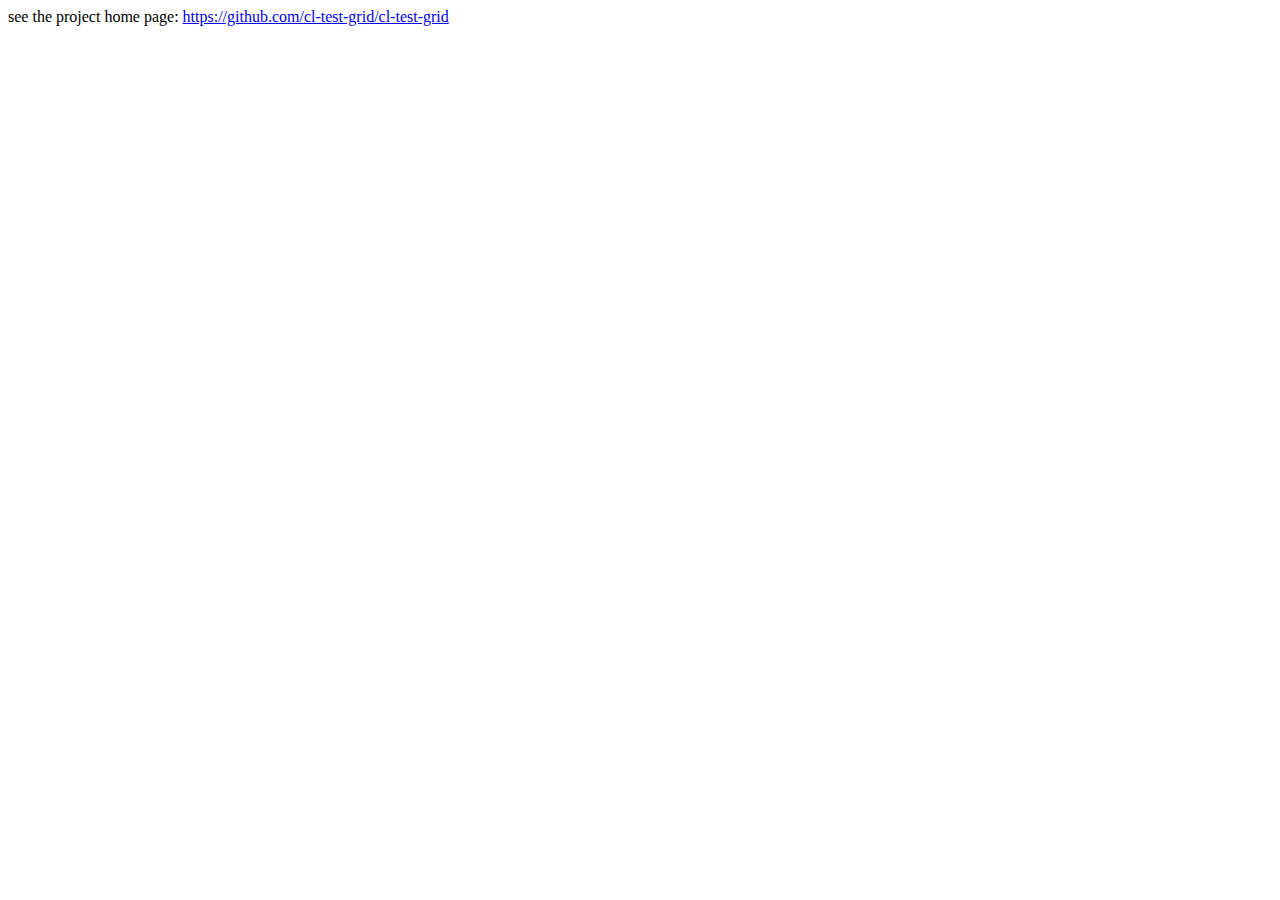
<file: gae-blobstore/server/war/index.html>
<!DOCTYPE html>
<html>
<head>
    <title>CL Test Grid GAE Server</title>
</head>
<body>
    see the project home page: <a href="https://github.com/cl-test-grid/cl-test-grid">https://github.com/cl-test-grid/cl-test-grid</a>
</body>
</html>
</file>
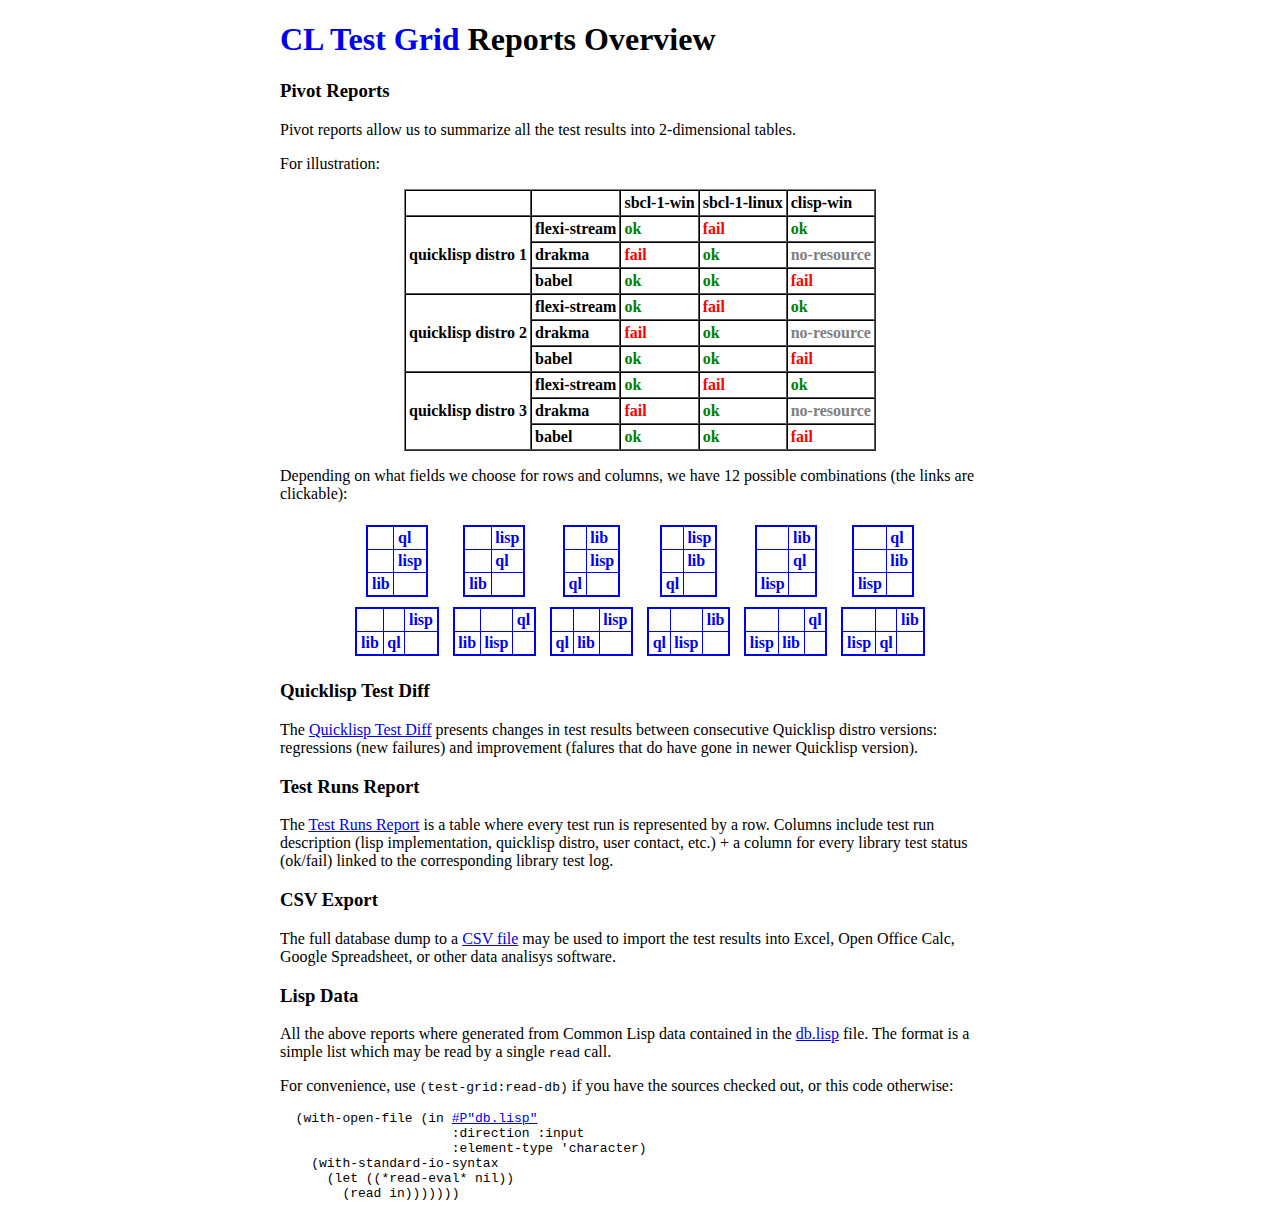
<file: reports-generated/reports-overview.html>
<!DOCTYPE html>
<html>
<head><title>Reports Overview - CL Test Grid</title>

    <style type="text/css">
      
        body {
          width: 45em;
          margin-left: auto;
          margin-right: auto;
        }

        h1 a {
          text-decoration: none;
        }
        
        .test-table {
          border-spacing: 0px;
        }

        .test-table td {
          font-weight: bold;
          border-color: black;
        }

        .test-table .ok {
          color: green;
        }

        .test-table .fail {
          color: red;
        }

        .test-table .no-resource {
          color: gray;
        }

        .test-table td {
          padding: 3px;
        }

        table.links-to-pivots td {
          padding: 4px 6px;
          text-align: center;
        }

        .links-to-pivots table {
          display: inline-table;
          border-width: 2px 1px 1px 2px; /* right and bottom are 
                                            1px because TH also has 1px 
                                            at these sides and together
                                            they form 2px
                                         */

          border-style: solid;
          border-color: #0000EE;
          border-spacing: 0;
          color: #0000EE;
        }

        .links-to-pivots table td, .links-to-pivots table th{
          border: solid #0000EE;
          border-width: 0 1px 1px 0;
          padding: 2px 0.5ex;
          text-align: left;
          font-weight: bold;
        }

        .links-to-pivots a {
          text-decoration: none;
        }

    </style>

    <script type="text/javascript" id="js"> 

      /**
       * IE, unlike other browsers, doesn't support
       * tables (even with style "display: inline-table",
       * even in HTML5) inside the <A> tag. We fix this 
       * by providing javascript onclick handler for the 
       * tables; the handler delegates the click to the 
       * first found parent <A> element.
       */
      function ieTableAnchorFix(table) {
        if (navigator.userAgent.indexOf('MSIE') >= 0) {
          var parent = table.parentNode;
          while (parent && String(parent.nodeName).toUpperCase() != 'A') {
            parent = parent.parentNode;
          }
          if (parent) {
            parent.click();
          }
          return false;
        } else {
          return true;
        }
      }
    </script>

</head>
<body>
<h1><a href="http://github.com/cl-test-grid/cl-test-grid">CL Test Grid</a> Reports Overview</h1>

<h3> Pivot Reports </h3>

<p>Pivot reports allow us to summarize all the test results
into 2-dimensional tables.</p>

<p>For illustration:</p>

<table border="1" align="center" class="test-table">
  <tr>
    <td>&nbsp;</td><td>&nbsp;</td><td>sbcl-1-win</td><td>sbcl-1-linux</td><td>clisp-win</td>
  </tr>
  <tr>
    <td rowspan="3">quicklisp distro 1</td><td>flexi-stream</td><td class="ok">ok</td><td class="fail">fail</td><td class="ok">ok</td>
  </tr>
  <tr>
    <td>drakma</td><td class="fail">fail</td><td class="ok">ok</td><td class="no-resource">no-resource</td>
  </tr>
  <tr>
    <td>babel</td><td class="ok">ok</td><td class="ok">ok</td><td class="fail">fail</td>
  </tr>
  <tr>
    <td rowspan="3">quicklisp distro 2</td><td>flexi-stream</td><td class="ok">ok</td><td class="fail">fail</td><td class="ok">ok</td>
  </tr>
  <tr>
    <td>drakma</td><td class="fail">fail</td><td class="ok">ok</td><td class="no-resource">no-resource</td>
  </tr>
  <tr>
    <td>babel</td><td class="ok">ok</td><td class="ok">ok</td><td class="fail">fail</td>
  </tr>
  <tr>
    <td rowspan="3">quicklisp distro 3</td><td>flexi-stream</td><td class="ok">ok</td><td class="fail">fail</td><td class="ok">ok</td>
  </tr>
  <tr>
    <td>drakma</td><td class="fail">fail</td><td class="ok">ok</td><td class="no-resource">no-resource</td>
  </tr>
  <tr>
    <td>babel</td><td class="ok">ok</td><td class="ok">ok</td><td class="fail">fail</td>
  </tr>  
</table>

<p>Depending on what fields we choose for rows and columns, 
we have 12 possible combinations (the links are clickable):</p>

<table class="links-to-pivots" align="center">
  <tr>
    <td>
      <a href="pivot_lib_ql-lisp.html">
        <table onclick="return ieTableAnchorFix(this)">
          <tr><td>&nbsp;</td><td>ql</td></tr>
          <tr><td>&nbsp;</td><td>lisp</td></tr>
          <tr><td>lib</td><td>&nbsp;</td></tr>
        </table>
      </a>
    </td>
    <td>
      <a href="pivot_lib_lisp-ql.html">
        <table onclick="return ieTableAnchorFix(this)">
          <tr><td>&nbsp;</td><td>lisp</td></tr>
          <tr><td>&nbsp;</td><td>ql</td></tr>
          <tr><td>lib</td><td>&nbsp;</td></tr>
        </table>
      </a>
    </td>
    <td>
      <a href="pivot_ql_lib-lisp.html">
        <table onclick="return ieTableAnchorFix(this)">
          <tr><td>&nbsp;</td><td>lib</td></tr>
          <tr><td>&nbsp;</td><td>lisp</td></tr>
          <tr><td>ql</td><td>&nbsp;</td></tr>
        </table>
      </a>
    </td>
    <td>
      <a href="pivot_ql_lisp-lib.html" >
        <table onclick="return ieTableAnchorFix(this)">
          <tr><td>&nbsp;</td><td>lisp</td></tr>
          <tr><td>&nbsp;</td><td>lib</td></tr>
          <tr><td>ql</td><td>&nbsp;</td></tr>
        </table>
      </a>
    </td>
    <td>
      <a href="pivot_lisp_lib-ql.html">
        <table onclick="return ieTableAnchorFix(this)">
          <tr><td>&nbsp;</td><td>lib</td></tr>
          <tr><td>&nbsp;</td><td>ql</td></tr>
          <tr><td>lisp</td><td>&nbsp;</td></tr>
        </table>
      </a>
    </td>
    <td>
      <a href="pivot_lisp_ql-lib.html">
        <table onclick="return ieTableAnchorFix(this)">
          <tr><td>&nbsp;</td><td>ql</td></tr>
          <tr><td>&nbsp;</td><td>lib</td></tr>
          <tr><td>lisp</td><td>&nbsp;</td></tr>
        </table>
      </a>
    </td>
  </tr>
  <tr>
    <td>
      <a href="pivot_lib-ql_lisp.html">
        <table onclick="return ieTableAnchorFix(this)">
          <tr><td>&nbsp;</td><td>&nbsp;</td><td>lisp</td></tr>
          <tr><td>lib</td><td>ql</td><td>&nbsp;</td></tr>
        </table>
      </a>
    </td>
    <td>
      <a href="pivot_lib-lisp_ql.html">
        <table onclick="return ieTableAnchorFix(this)">
          <tr><td>&nbsp;</td><td>&nbsp;</td><td>ql</td></tr>
          <tr><td>lib</td><td>lisp</td><td>&nbsp;</td></tr>
        </table>
      </a>
    </td>
    <td>
      <a href="pivot_ql-lib_lisp.html">
        <table onclick="return ieTableAnchorFix(this)">
          <tr><td>&nbsp;</td><td>&nbsp;</td><td>lisp</td></tr>
          <tr><td>ql</td><td>lib</td><td>&nbsp;</td></tr>
        </table>
      </a>
    </td>
    <td>
      <a href="pivot_ql-lisp_lib.html">
        <table onclick="return ieTableAnchorFix(this)">
          <tr><td>&nbsp;</td><td>&nbsp;</td><td>lib</td></tr>
          <tr><td>ql</td><td>lisp</td><td>&nbsp;</td></tr>
        </table>
      </a>
    </td>
    <td>
      <a href="pivot_lisp-lib_ql.html">
        <table onclick="return ieTableAnchorFix(this)">
          <tr><td>&nbsp;</td><td>&nbsp;</td><td>ql</td></tr>
          <tr><td>lisp</td><td>lib</td><td>&nbsp;</td></tr>
        </table>
      </a>
    </td>
    <td>
      <a href="pivot_lisp-ql_lib.html">
        <table onclick="return ieTableAnchorFix(this)">
          <tr><td>&nbsp;</td><td>&nbsp;</td><td>lib</td></tr>
          <tr><td>lisp</td><td>ql</td><td>&nbsp;</td></tr>
        </table>
      </a>
    </td>
  </tr>
</table>

<h3>Quicklisp Test Diff</h3>
<p>The <a href="quicklisps-test-diff.txt">Quicklisp Test Diff</a> 
presents changes in test results between consecutive Quicklisp distro
versions: regressions (new failures) and improvement (falures that
do have gone in newer Quicklisp version).</p>

<h3>Test Runs Report</h3>
<p>The <a href="test-runs-report.html">Test Runs Report</a> is a table where 
every test run is represented by a row. Columns include test run description 
(lisp implementation, quicklisp distro, user contact, etc.) + a column for 
every library test status (ok/fail) linked to the corresponding library test log.</p>

<h3>CSV Export</h3>
<p>The full database dump to a <a href="export.csv">CSV file</a> may be used to 
import the test results into Excel, Open Office Calc, Google Spreadsheet, or
other data analisys software.</p>

<h3>Lisp Data</h3>
<p>All the above reports where generated from Common Lisp data contained in the 
<a href="https://raw.github.com/cl-test-grid/cl-test-grid/master/db.lisp">db.lisp</a>
file. 
The format is a simple list which may be read by a single <tt>read</tt> call.</p>
<p>For convenience, use <tt>(test-grid:read-db)</tt> if you have the sources 
checked out, or this code otherwise:
  <pre>
  (with-open-file (in <a href="https://raw.github.com/cl-test-grid/cl-test-grid/master/db.lisp">#P"db.lisp"</a>
                      :direction :input 
                      :element-type 'character)
    (with-standard-io-syntax
      (let ((*read-eval* nil))
        (read in)))))))
  </pre>

</body>
</html>
</file>
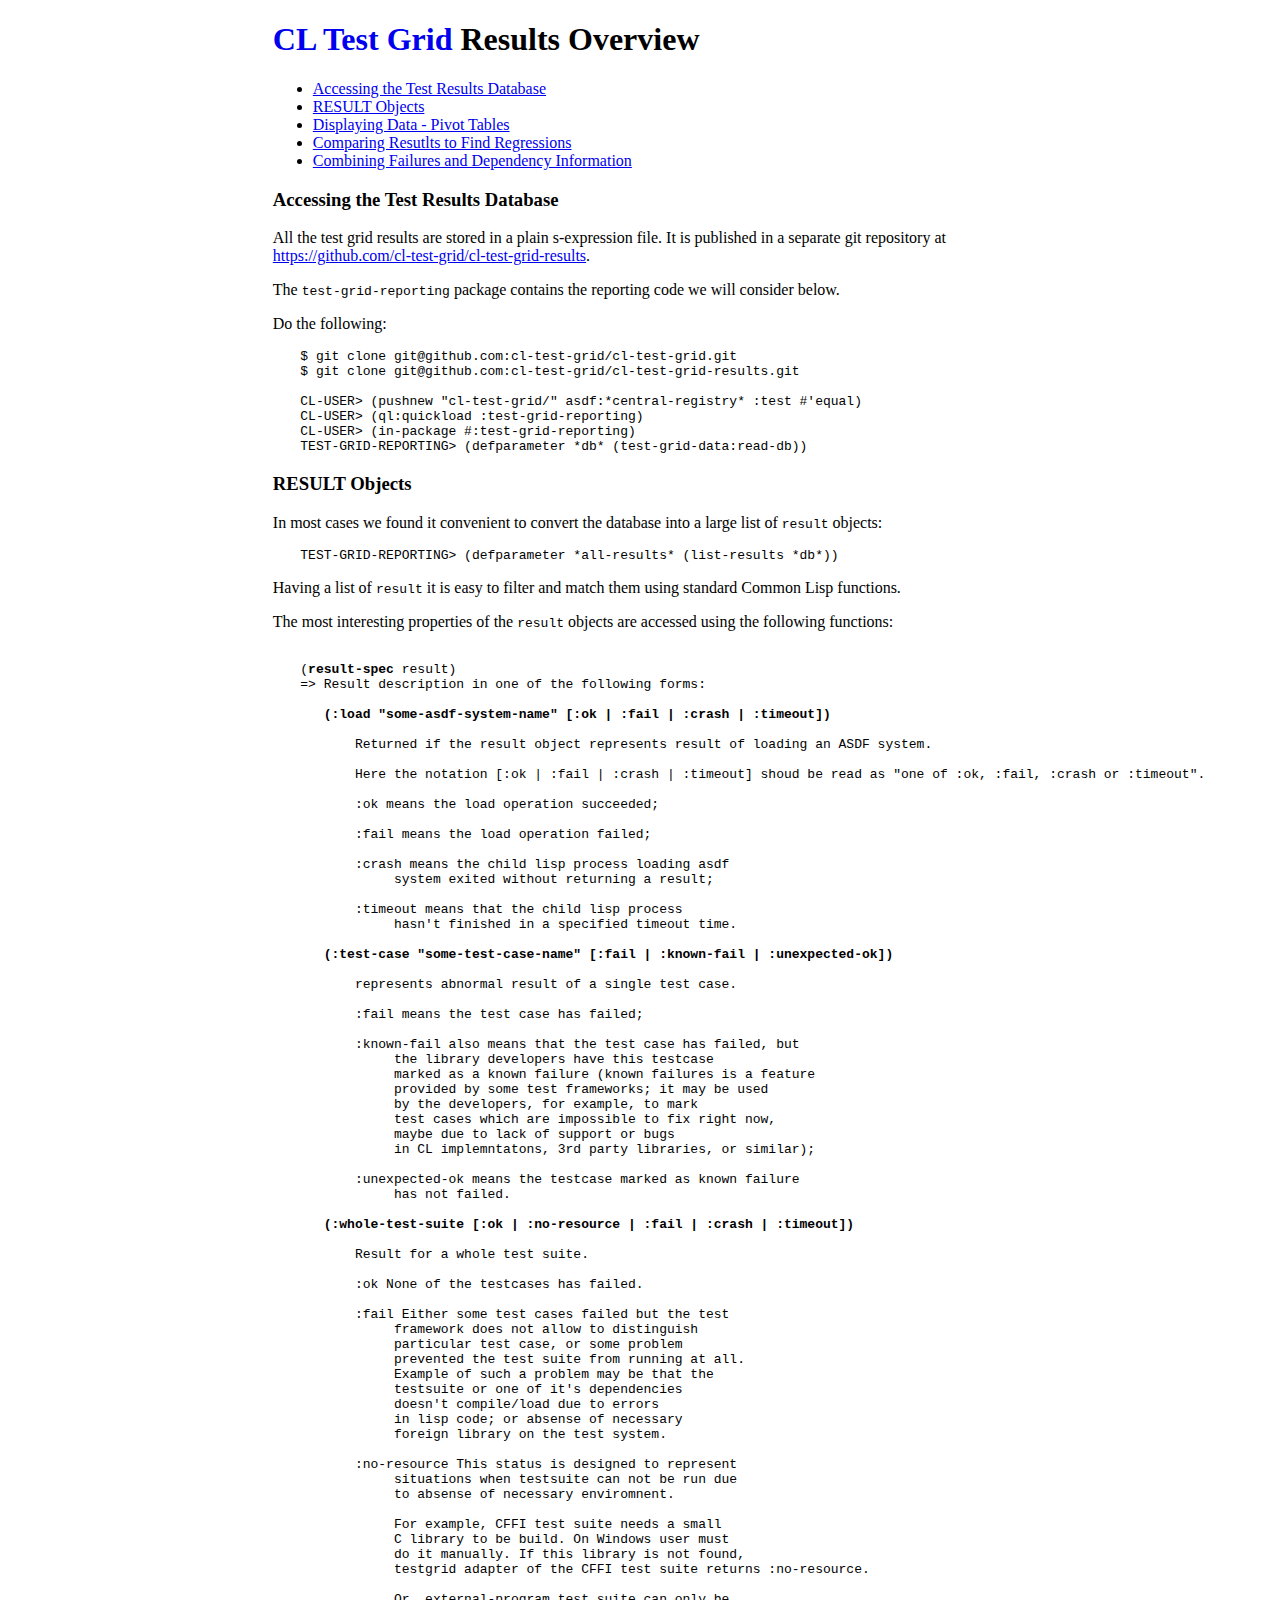
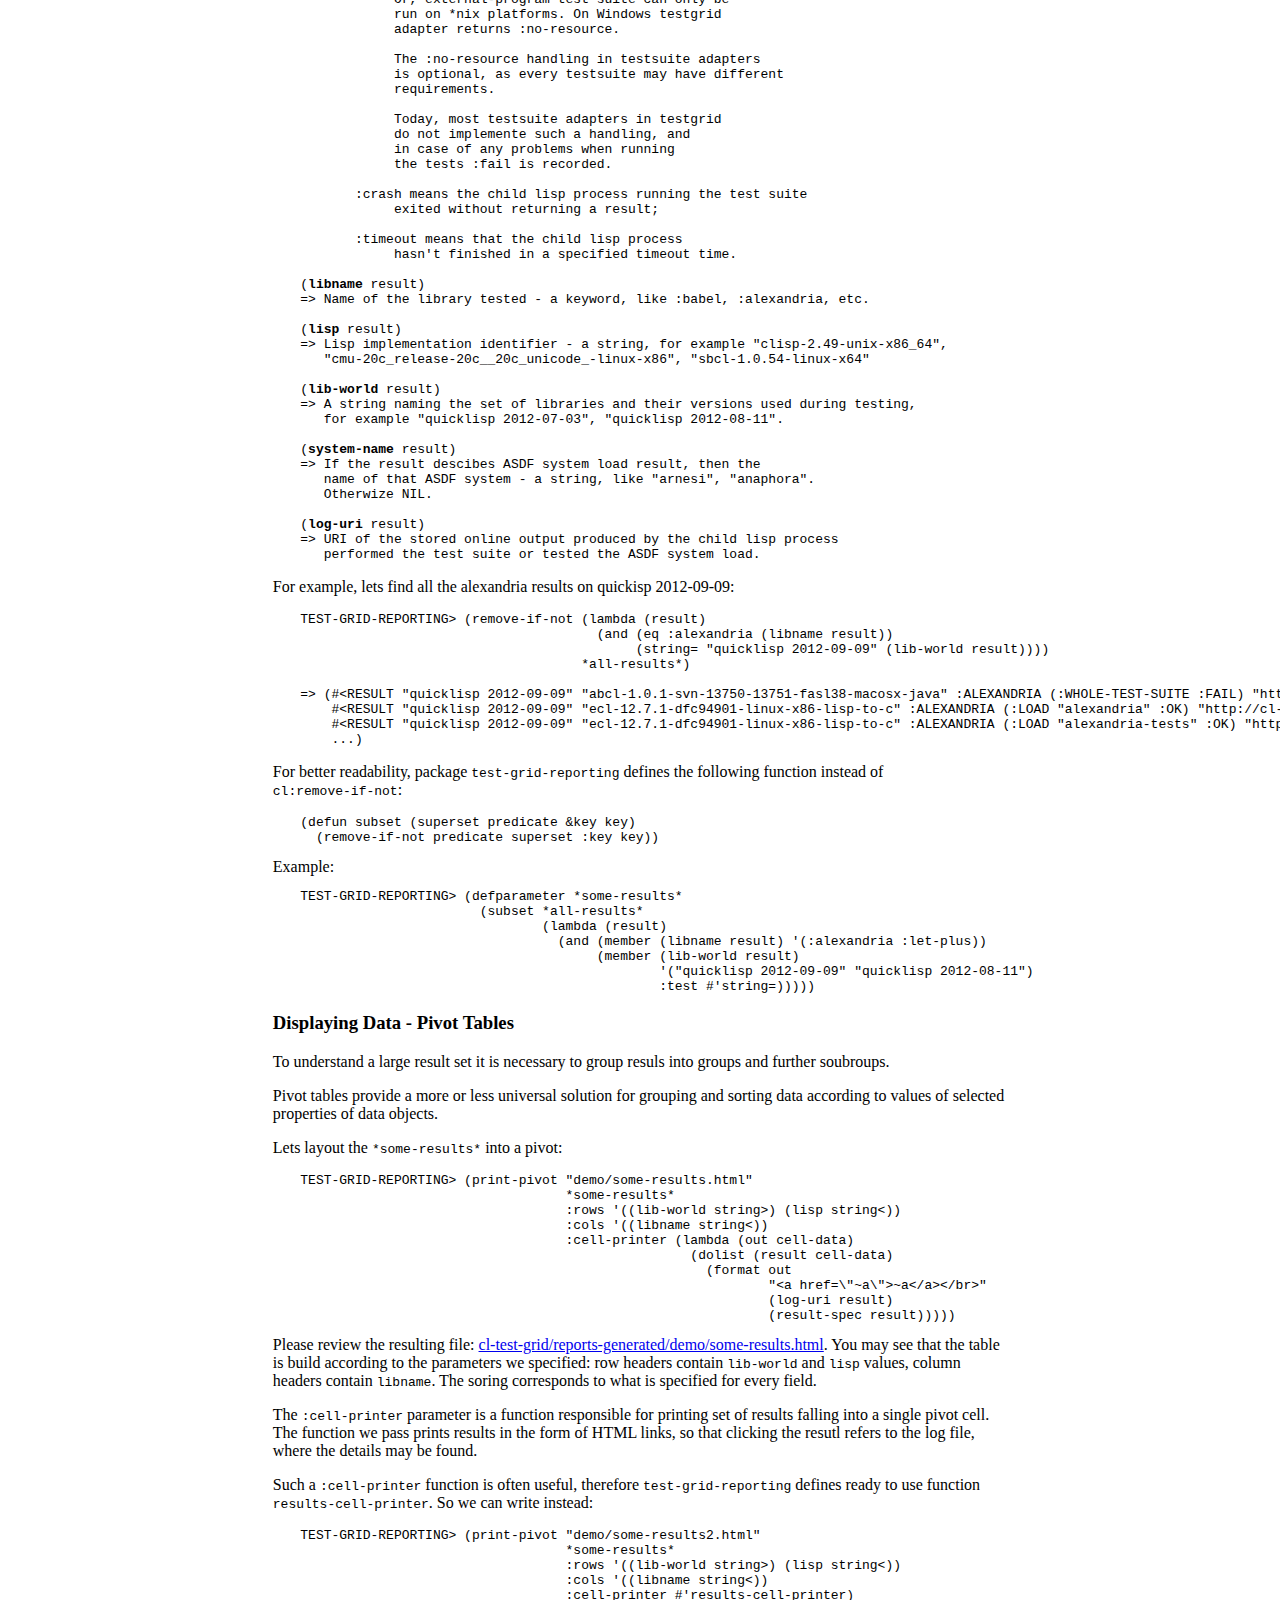
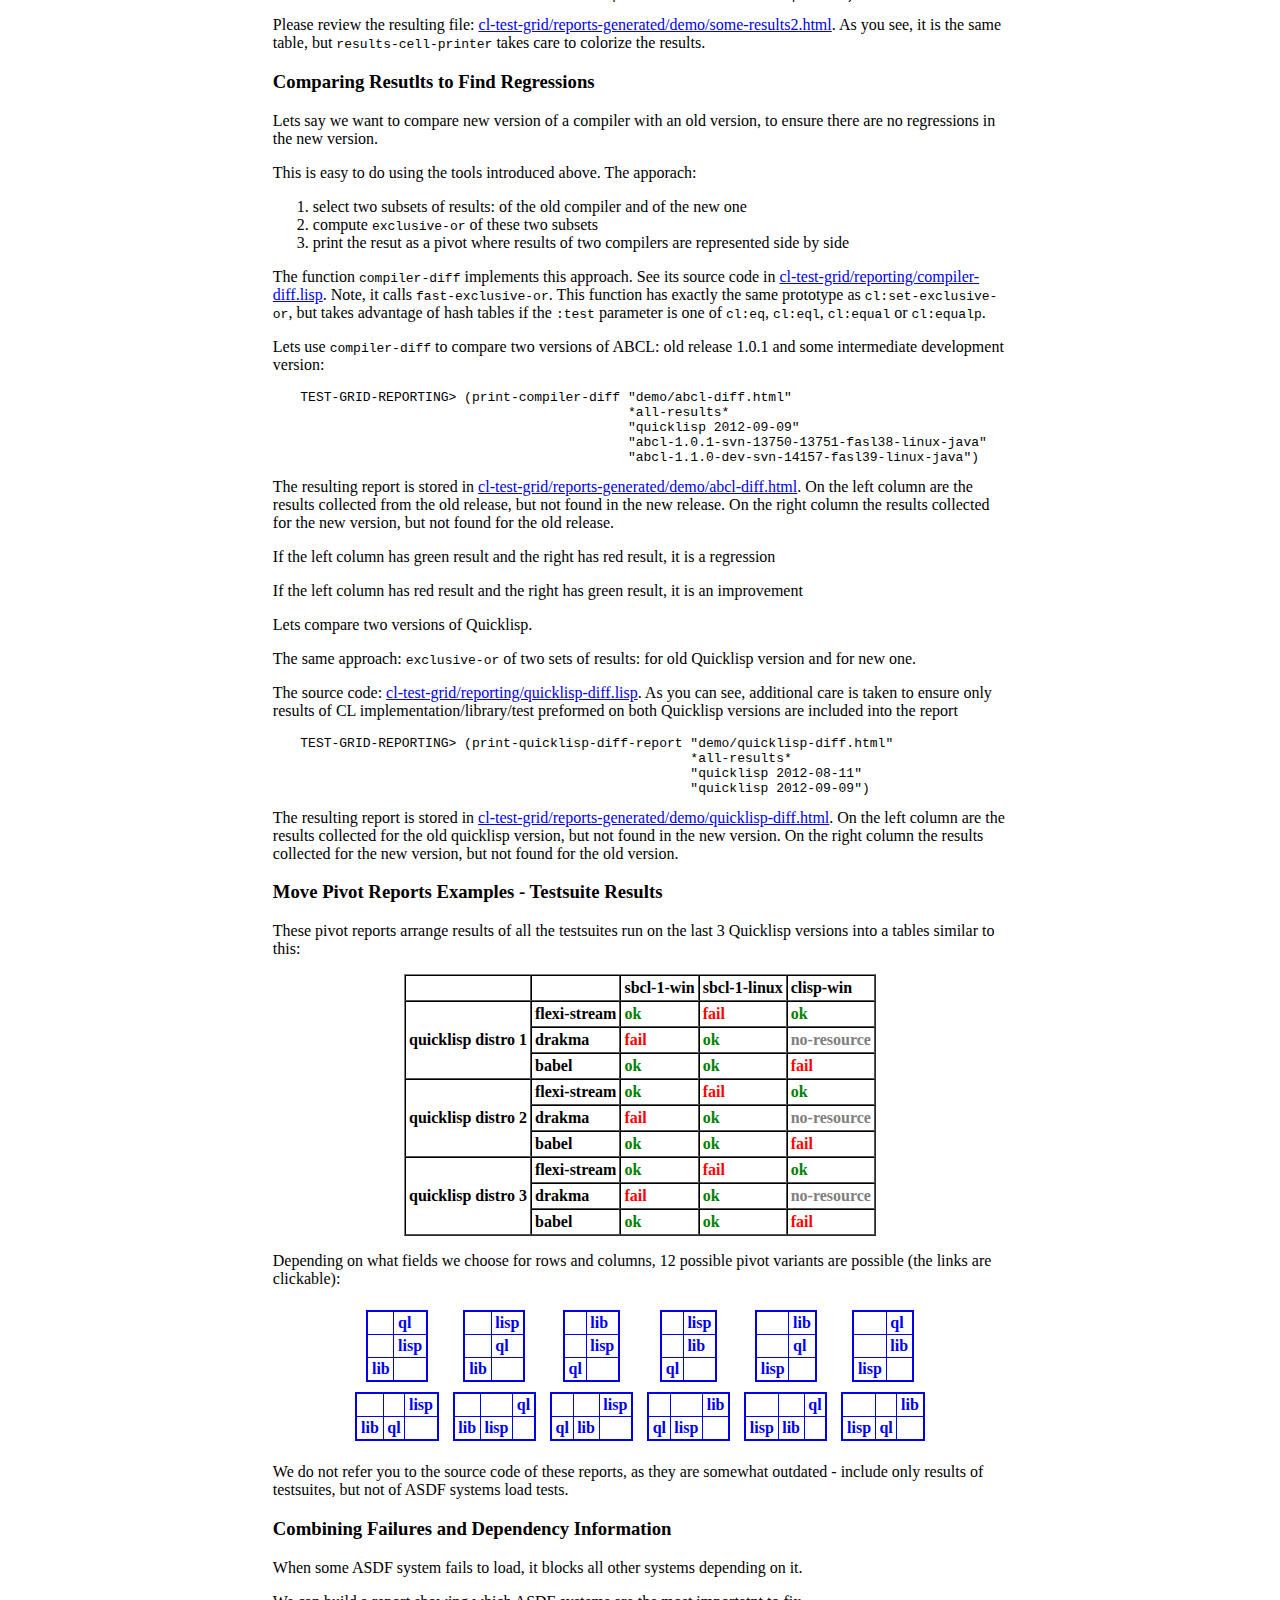
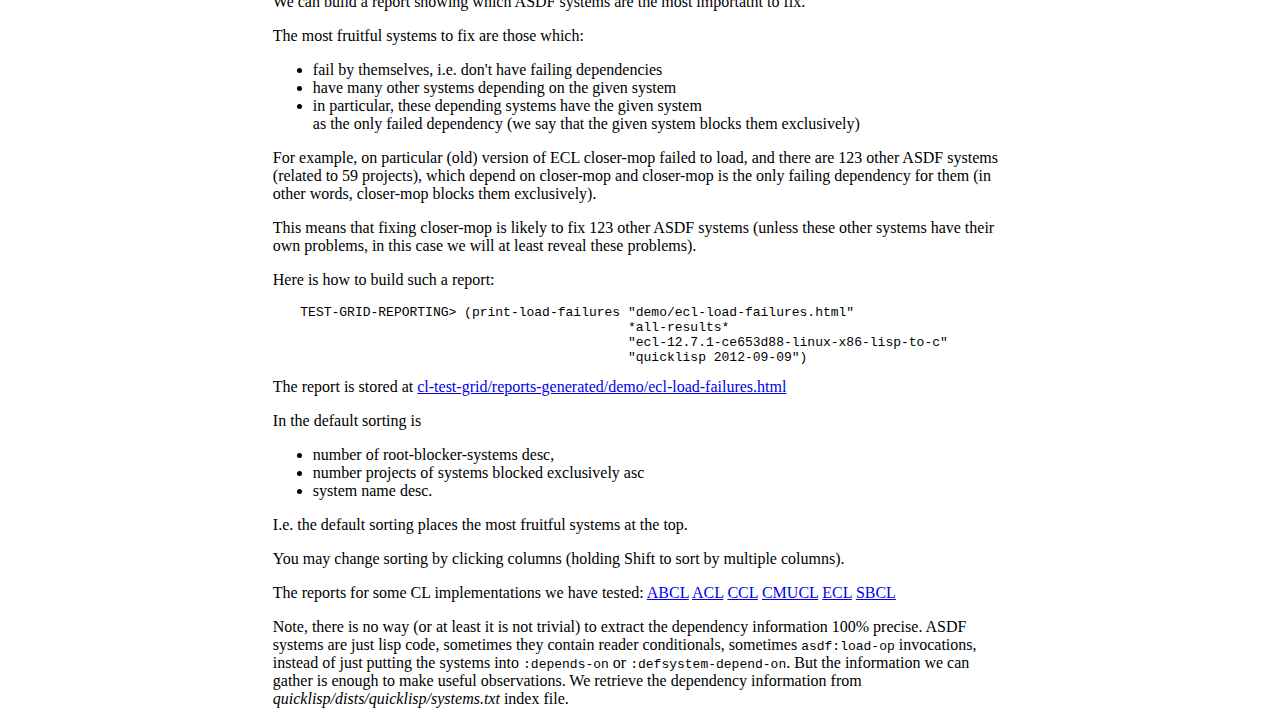
<file: reports-generated/results-overview.html>
<!DOCTYPE html>
<html>
<head>
    <meta charset="utf-8"/>
    <title>Results Overview - CL Test Grid</title>

    <style type="text/css">
      
        body {
          width: 100ex;
          margin-left: auto;
          margin-right: auto;
        }

        h1 a {
          text-decoration: none;
        }
        
        .test-table {
          border-spacing: 0px;
        }

        .test-table td {
          font-weight: bold;
          border-color: black;
        }

        .test-table .ok {
          color: green;
        }

        .test-table .fail {
          color: red;
        }

        .test-table .no-resource {
          color: gray;
        }

        .test-table td {
          padding: 3px;
        }

        table.links-to-pivots td {
          padding: 4px 6px;
          text-align: center;
        }

        .links-to-pivots table {
          display: inline-table;
          border-width: 2px 1px 1px 2px; /* right and bottom are 
                                            1px because TH also has 1px 
                                            at these sides and together
                                            they form 2px
                                         */

          border-style: solid;
          border-color: #0000EE;
          border-spacing: 0;
          color: #0000EE;
        }

        .links-to-pivots table td, .links-to-pivots table th{
          border: solid #0000EE;
          border-width: 0 1px 1px 0;
          padding: 2px 0.5ex;
          text-align: left;
          font-weight: bold;
        }

        .links-to-pivots a {
          text-decoration: none;
        }

        pre {
            margin-left: 4ex;
        }
        
    </style>

    <script type="text/javascript" id="js"> 

      /**
       * IE, unlike other browsers, doesn't support
       * tables (even with style "display: inline-table",
       * even in HTML5) inside the <A> tag. We fix this 
       * by providing javascript onclick handler for the 
       * tables; the handler delegates the click to the 
       * first found parent <A> element.
       */
      function ieTableAnchorFix(table) {
        if (navigator.userAgent.indexOf('MSIE') >= 0) {
          var parent = table.parentNode;
          while (parent && String(parent.nodeName).toUpperCase() != 'A') {
            parent = parent.parentNode;
          }
          if (parent) {
            parent.click();
          }
          return false;
        } else {
          return true;
        }
      }
    </script>

</head>
<body>

<h1><a href="http://github.com/cl-test-grid/cl-test-grid">CL Test Grid</a> Results Overview</h1>

<ul class="table-of-contents">
    <li><a href="#accessing-db">Accessing the Test Results Database</a></li>
    <li><a href="#result-objects">RESULT Objects</a></li>
    <li><a href="#pivot-tables">Displaying Data - Pivot Tables</a></li>
    <li><a href="#comparing-results">Comparing Resutlts to Find Regressions</a></li>
    <li><a href="#combining-failures-and-dependencies">Combining Failures and Dependency Information</a></li>
</ul>


<h3 id="accessing-db">Accessing the Test Results Database</h3>

<p>All the test grid results are stored in a plain s-expression
file. It is published in a separate git repository at
<a href="https://github.com/cl-test-grid/cl-test-grid-results"
   style="white-space: nowrap;">https://github.com/cl-test-grid/cl-test-grid-results</a>.</p>

<p>The <code>test-grid-reporting</code> package contains the
reporting code we will consider below.</p>

<p>Do the following:</p>

<code><pre>
$ git clone git@github.com:cl-test-grid/cl-test-grid.git
$ git clone git@github.com:cl-test-grid/cl-test-grid-results.git

CL-USER> (pushnew "cl-test-grid/" asdf:*central-registry* :test #'equal)
CL-USER> (ql:quickload :test-grid-reporting)
CL-USER> (in-package #:test-grid-reporting)
TEST-GRID-REPORTING> (defparameter *db* (test-grid-data:read-db))
</pre></code>

<h3 id="result-objects">RESULT Objects</h3>

<p>In most cases we found it convenient to convert
the database into a large list of <code>result</code> objects:
<code><pre>
TEST-GRID-REPORTING> (defparameter *all-results* (list-results *db*))</pre></code></p>

<p>Having a list of <code>result</code> it is easy to filter
and match them using standard Common Lisp functions.</p>

<p>The most interesting properties of the <code>result</code> objects
are accessed using the following functions:
<pre><code>
(<b>result-spec</b> result)
=> Result description in one of the following forms:

   <b>(:load "some-asdf-system-name" [:ok | :fail | :crash | :timeout])</b>

       Returned if the result object represents result of loading an ASDF system.

       Here the notation [:ok | :fail | :crash | :timeout] shoud be read as "one of :ok, :fail, :crash or :timeout".

       :ok means the load operation succeeded;

       :fail means the load operation failed;

       :crash means the child lisp process loading asdf 
            system exited without returning a result;
            
       :timeout means that the child lisp process
            hasn't finished in a specified timeout time.

   <b>(:test-case "some-test-case-name" [:fail | :known-fail | :unexpected-ok])</b>

       represents abnormal result of a single test case.

       :fail means the test case has failed;

       :known-fail also means that the test case has failed, but
            the library developers have this testcase
            marked as a known failure (known failures is a feature
            provided by some test frameworks; it may be used
            by the developers, for example, to mark
            test cases which are impossible to fix right now,
            maybe due to lack of support or bugs
            in CL implemntatons, 3rd party libraries, or similar);
            
       :unexpected-ok means the testcase marked as known failure
            has not failed.

   <b>(:whole-test-suite [:ok | :no-resource | :fail | :crash | :timeout])</b>

       Result for a whole test suite.

       :ok None of the testcases has failed.

       :fail Either some test cases failed but the test
            framework does not allow to distinguish
            particular test case, or some problem
            prevented the test suite from running at all.
            Example of such a problem may be that the
            testsuite or one of it's dependencies
            doesn't compile/load due to errors
            in lisp code; or absense of necessary
            foreign library on the test system.

       :no-resource This status is designed to represent
            situations when testsuite can not be run due
            to absense of necessary enviromnent.

            For example, CFFI test suite needs a small
            C library to be build. On Windows user must
            do it manually. If this library is not found,
            testgrid adapter of the CFFI test suite returns :no-resource.

            Or, external-program test suite can only be
            run on *nix platforms. On Windows testgrid
            adapter returns :no-resource.

            The :no-resource handling in testsuite adapters
            is optional, as every testsuite may have different
            requirements.

            Today, most testsuite adapters in testgrid
            do not implemente such a handling, and
            in case of any problems when running
            the tests :fail is recorded.

       :crash means the child lisp process running the test suite
            exited without returning a result;
        
       :timeout means that the child lisp process
            hasn't finished in a specified timeout time.

(<b>libname</b> result)
=> Name of the library tested - a keyword, like :babel, :alexandria, etc.

(<b>lisp</b> result)
=> Lisp implementation identifier - a string, for example "clisp-2.49-unix-x86_64",
   "cmu-20c_release-20c__20c_unicode_-linux-x86", "sbcl-1.0.54-linux-x64"

(<b>lib-world</b> result)
=> A string naming the set of libraries and their versions used during testing,
   for example "quicklisp 2012-07-03", "quicklisp 2012-08-11".

(<b>system-name</b> result)
=> If the result descibes ASDF system load result, then the
   name of that ASDF system - a string, like "arnesi", "anaphora".
   Otherwize NIL.

(<b>log-uri</b> result)
=> URI of the stored online output produced by the child lisp process
   performed the test suite or tested the ASDF system load.
</pre></code>
</p>

<p>For example, lets find all the alexandria results on quickisp 2012-09-09:
<code><pre>
TEST-GRID-REPORTING> (remove-if-not (lambda (result)
                                      (and (eq :alexandria (libname result))
                                           (string= "quicklisp 2012-09-09" (lib-world result))))
                                    *all-results*)

=> (#&lt;RESULT "quicklisp 2012-09-09" "abcl-1.0.1-svn-13750-13751-fasl38-macosx-java" :ALEXANDRIA (:WHOLE-TEST-SUITE :FAIL) "http://cl-test-grid.appspot.com/blob?key=388372" #x2106FA376D&gt;
    #&lt;RESULT "quicklisp 2012-09-09" "ecl-12.7.1-dfc94901-linux-x86-lisp-to-c" :ALEXANDRIA (:LOAD "alexandria" :OK) "http://cl-test-grid.appspot.com/blob?key=389242" #x2106FD890D&gt;
    #&lt;RESULT "quicklisp 2012-09-09" "ecl-12.7.1-dfc94901-linux-x86-lisp-to-c" :ALEXANDRIA (:LOAD "alexandria-tests" :OK) "http://cl-test-grid.appspot.com/blob?key=386272" #x2106FD887D&gt;
    ...)
</pre></code>

</p>
<p>
For better readability, package <code>test-grid-reporting</code>
defines the following function instead of <code style="white-space: nowrap">cl:remove-if-not</code>:
<code><pre>
(defun subset (superset predicate &key key)
  (remove-if-not predicate superset :key key))
</code></pre>
Example:
<code><pre>
TEST-GRID-REPORTING> (defparameter *some-results*
                       (subset *all-results*
                               (lambda (result)
                                 (and (member (libname result) '(:alexandria :let-plus))
                                      (member (lib-world result)
                                              '("quicklisp 2012-09-09" "quicklisp 2012-08-11")
                                              :test #'string=)))))
</code></pre>
</p>

<h3 id="pivot-tables">Displaying Data - Pivot Tables</h3>

<p>
To understand a large result set it is necessary to group
resuls into groups and further soubroups.</p>

<p>Pivot tables provide a more or less universal solution for
grouping and sorting data according to values of selected
properties of data objects.</p>

<p>Lets layout the <code>*some-results*</code> into a pivot:

<code><pre>
TEST-GRID-REPORTING> (print-pivot "demo/some-results.html"
                                  *some-results*
                                  :rows '((lib-world string>) (lisp string<))
                                  :cols '((libname string<))
                                  :cell-printer (lambda (out cell-data)
                                                  (dolist (result cell-data)
                                                    (format out
                                                            "&lt;a href=\"~a\"&gt;~a&lt;/a&gt;&lt;/br&gt;" 
                                                            (log-uri result)
                                                            (result-spec result)))))
</code></pre>

Please review the resulting file: <a href="demo/some-results.html">cl-test-grid/reports-generated/demo/some-results.html</a>.
You may see that the table is build according to the parameters we specified: row headers contain
<code style="white-space: no-wrap">lib-world</code> and <code>lisp</code> values, column headers contain
<code>libname</code>. The soring corresponds to what is specified for every field.</p>

<p>The <code style="white-space: no-wrap">:cell-printer</code> parameter is
a function responsible for printing set of results falling into a single pivot cell.
The function we pass prints results in the form of HTML links, so that
clicking the resutl refers to the log file, where the details may be found.</p>

<p>Such a <code style="white-space: no-wrap">:cell-printer</code> function
is often useful, therefore <code style="white-space: no-wrap">test-grid-reporting</code>
defines ready to use function <code style="white-space: no-wrap">results-cell-printer</code>.
So we can write instead:
<code><pre>
TEST-GRID-REPORTING> (print-pivot "demo/some-results2.html"
                                  *some-results*
                                  :rows '((lib-world string&gt;) (lisp string&lt;))
                                  :cols '((libname string&lt;))
                                  :cell-printer #'results-cell-printer)
</code></pre>
Please review the resulting file: <a href="demo/some-results2.html">cl-test-grid/reports-generated/demo/some-results2.html</a>.
As you see, it is the same table, but <code style="white-space: no-wrap">results-cell-printer</code> 
takes care to colorize the results.</p>

<h3 id="comparing-results">Comparing Resutlts to Find Regressions</h3>

<p>Lets say we want to compare new version of a compiler with an old version,
to ensure there are no regressions in the new version.</p>

<p>This is easy to do using the tools introduced above. The apporach:
<ol>
    <li>select two subsets of results: of the old compiler and of the new one</li>
    <li>compute <code>exclusive-or</code> of these two subsets</li>
    <li>print the resut as a pivot where results of two compilers
        are represented side by side</li>
</ol></p>

<p>
The function <code>compiler-diff</code> implements this approach.
See its source code in <a href="https://github.com/cl-test-grid/cl-test-grid/blob/master/reporting/compiler-diff.lisp">cl-test-grid/reporting/compiler-diff.lisp</a>.
Note, it calls <code>fast-exclusive-or</code>. This function has exactly the
same prototype as <code style="white-space: no-wrap">cl:set-exclusive-or</code>,
but takes advantage of hash tables if the <code>:test</code> parameter
is one of <code>cl:eq</code>, <code>cl:eql</code>, <code>cl:equal</code> or <code>cl:equalp</code>.
</p>

<p>Lets use <code>compiler-diff</code> to compare two versions of ABCL: old release 1.0.1
and some intermediate development version:
<code><pre>
TEST-GRID-REPORTING> (print-compiler-diff "demo/abcl-diff.html"
                                          *all-results*
                                          "quicklisp 2012-09-09"
                                          "abcl-1.0.1-svn-13750-13751-fasl38-linux-java"
                                          "abcl-1.1.0-dev-svn-14157-fasl39-linux-java")
</code></pre>

The resulting report is stored in <a href="demo/abcl-diff.html">cl-test-grid/reports-generated/demo/abcl-diff.html</a>.
On the left column are the results collected from the old release, but not found in the new release.
On the right column the results collected for the new version, but not
found for the old release.</p>

<p>If the left column has green result and the right has red result, it is a regression</p>
<p>If the left column has red result and the right has green result, it is an improvement</p>

<p>Lets compare two versions of Quicklisp.</p>

<p>The same approach: <code>exclusive-or</code> of two sets of results: for old
Quicklisp version and for new one.</p>

<p>The source code: <a href="https://github.com/cl-test-grid/cl-test-grid/blob/master/reporting/quicklisp-diff.lisp">cl-test-grid/reporting/quicklisp-diff.lisp</a>.
As you can see, additional care is taken to ensure only results
of CL implementation/library/test preformed on both Quicklisp versions are
included into the report</p>

<p>
<code><pre>
TEST-GRID-REPORTING> (print-quicklisp-diff-report "demo/quicklisp-diff.html"
                                                  *all-results*
                                                  "quicklisp 2012-08-11"
                                                  "quicklisp 2012-09-09")
</code></pre>
The resulting report is stored in <a href="demo/quicklisp-diff.html">cl-test-grid/reports-generated/demo/quicklisp-diff.html</a>.
On the left column are the results collected for the old quicklisp version, but not found in the new version.
On the right column the results collected for the new version, but not found for the old version.</p>

<h3> Move Pivot Reports Examples - Testsuite Results </h3>

<p>These pivot reports arrange results of all the testsuites
run on the last 3 Quicklisp versions into a tables similar to this:</p>

<table border="1" align="center" class="test-table">
  <tr>
    <td>&nbsp;</td><td>&nbsp;</td><td>sbcl-1-win</td><td>sbcl-1-linux</td><td>clisp-win</td>
  </tr>
  <tr>
    <td rowspan="3">quicklisp distro 1</td><td>flexi-stream</td><td class="ok">ok</td><td class="fail">fail</td><td class="ok">ok</td>
  </tr>
  <tr>
    <td>drakma</td><td class="fail">fail</td><td class="ok">ok</td><td class="no-resource">no-resource</td>
  </tr>
  <tr>
    <td>babel</td><td class="ok">ok</td><td class="ok">ok</td><td class="fail">fail</td>
  </tr>
  <tr>
    <td rowspan="3">quicklisp distro 2</td><td>flexi-stream</td><td class="ok">ok</td><td class="fail">fail</td><td class="ok">ok</td>
  </tr>
  <tr>
    <td>drakma</td><td class="fail">fail</td><td class="ok">ok</td><td class="no-resource">no-resource</td>
  </tr>
  <tr>
    <td>babel</td><td class="ok">ok</td><td class="ok">ok</td><td class="fail">fail</td>
  </tr>
  <tr>
    <td rowspan="3">quicklisp distro 3</td><td>flexi-stream</td><td class="ok">ok</td><td class="fail">fail</td><td class="ok">ok</td>
  </tr>
  <tr>
    <td>drakma</td><td class="fail">fail</td><td class="ok">ok</td><td class="no-resource">no-resource</td>
  </tr>
  <tr>
    <td>babel</td><td class="ok">ok</td><td class="ok">ok</td><td class="fail">fail</td>
  </tr>  
</table>

<p>Depending on what fields we choose for rows and columns, 
12 possible pivot variants are possible (the links are clickable):</p>

<table class="links-to-pivots" align="center">
  <tr>
    <td>
      <a href="pivot_lib_ql-lisp.html">
        <table onclick="return ieTableAnchorFix(this)">
          <tr><td>&nbsp;</td><td>ql</td></tr>
          <tr><td>&nbsp;</td><td>lisp</td></tr>
          <tr><td>lib</td><td>&nbsp;</td></tr>
        </table>
      </a>
    </td>
    <td>
      <a href="pivot_lib_lisp-ql.html">
        <table onclick="return ieTableAnchorFix(this)">
          <tr><td>&nbsp;</td><td>lisp</td></tr>
          <tr><td>&nbsp;</td><td>ql</td></tr>
          <tr><td>lib</td><td>&nbsp;</td></tr>
        </table>
      </a>
    </td>
    <td>
      <a href="pivot_ql_lib-lisp.html">
        <table onclick="return ieTableAnchorFix(this)">
          <tr><td>&nbsp;</td><td>lib</td></tr>
          <tr><td>&nbsp;</td><td>lisp</td></tr>
          <tr><td>ql</td><td>&nbsp;</td></tr>
        </table>
      </a>
    </td>
    <td>
      <a href="pivot_ql_lisp-lib.html" >
        <table onclick="return ieTableAnchorFix(this)">
          <tr><td>&nbsp;</td><td>lisp</td></tr>
          <tr><td>&nbsp;</td><td>lib</td></tr>
          <tr><td>ql</td><td>&nbsp;</td></tr>
        </table>
      </a>
    </td>
    <td>
      <a href="pivot_lisp_lib-ql.html">
        <table onclick="return ieTableAnchorFix(this)">
          <tr><td>&nbsp;</td><td>lib</td></tr>
          <tr><td>&nbsp;</td><td>ql</td></tr>
          <tr><td>lisp</td><td>&nbsp;</td></tr>
        </table>
      </a>
    </td>
    <td>
      <a href="pivot_lisp_ql-lib.html">
        <table onclick="return ieTableAnchorFix(this)">
          <tr><td>&nbsp;</td><td>ql</td></tr>
          <tr><td>&nbsp;</td><td>lib</td></tr>
          <tr><td>lisp</td><td>&nbsp;</td></tr>
        </table>
      </a>
    </td>
  </tr>
  <tr>
    <td>
      <a href="pivot_lib-ql_lisp.html">
        <table onclick="return ieTableAnchorFix(this)">
          <tr><td>&nbsp;</td><td>&nbsp;</td><td>lisp</td></tr>
          <tr><td>lib</td><td>ql</td><td>&nbsp;</td></tr>
        </table>
      </a>
    </td>
    <td>
      <a href="pivot_lib-lisp_ql.html">
        <table onclick="return ieTableAnchorFix(this)">
          <tr><td>&nbsp;</td><td>&nbsp;</td><td>ql</td></tr>
          <tr><td>lib</td><td>lisp</td><td>&nbsp;</td></tr>
        </table>
      </a>
    </td>
    <td>
      <a href="pivot_ql-lib_lisp.html">
        <table onclick="return ieTableAnchorFix(this)">
          <tr><td>&nbsp;</td><td>&nbsp;</td><td>lisp</td></tr>
          <tr><td>ql</td><td>lib</td><td>&nbsp;</td></tr>
        </table>
      </a>
    </td>
    <td>
      <a href="pivot_ql-lisp_lib.html">
        <table onclick="return ieTableAnchorFix(this)">
          <tr><td>&nbsp;</td><td>&nbsp;</td><td>lib</td></tr>
          <tr><td>ql</td><td>lisp</td><td>&nbsp;</td></tr>
        </table>
      </a>
    </td>
    <td>
      <a href="pivot_lisp-lib_ql.html">
        <table onclick="return ieTableAnchorFix(this)">
          <tr><td>&nbsp;</td><td>&nbsp;</td><td>ql</td></tr>
          <tr><td>lisp</td><td>lib</td><td>&nbsp;</td></tr>
        </table>
      </a>
    </td>
    <td>
      <a href="pivot_lisp-ql_lib.html">
        <table onclick="return ieTableAnchorFix(this)">
          <tr><td>&nbsp;</td><td>&nbsp;</td><td>lib</td></tr>
          <tr><td>lisp</td><td>ql</td><td>&nbsp;</td></tr>
        </table>
      </a>
    </td>
  </tr>
</table>

<p>We do not refer you to the source code of these reports,
as they are somewhat outdated - include only results of
testsuites, but not of ASDF systems load tests.</p>

<h3 id="combining-failures-and-dependencies">Combining Failures and Dependency Information</h3>

<p>When some ASDF system fails to load, it blocks all other
systems depending on it.</p>

<p>We can build a report showing which ASDF systems are
the most importatnt to fix.</p>

<p>The most fruitful systems to fix are those which:
<ul>
  <li>fail by themselves, i.e. don't have failing dependencies</li>
  <li>have many other systems depending on the given system</li>
  <li>in particular, these depending systems have the given system</li>
    as the only failed dependency (we say that the given system
    blocks them exclusively)</li>
</ul></p>

<p>For example, on particular (old) version of ECL closer-mop failed to load,
and there are 123 other ASDF systems (related to 59 projects),
which depend on closer-mop and closer-mop is the only failing
dependency for them (in other words, closer-mop blocks them exclusively).</p>

<p>This means that fixing closer-mop is likely to fix 123 other ASDF
systems (unless these other systems have their own problems,
in this case we will at least reveal these problems).</p>

<p>Here is how to build such a report:
<code><pre>
TEST-GRID-REPORTING> (print-load-failures "demo/ecl-load-failures.html"
                                          *all-results*
                                          "ecl-12.7.1-ce653d88-linux-x86-lisp-to-c"
                                          "quicklisp 2012-09-09")
</code></pre>

The report is stored at
<a href="demo/ecl-load-failures.html">cl-test-grid/reports-generated/demo/ecl-load-failures.html</a></p>

<p>In the default sorting is
<ul>
  <li>number of root-blocker-systems desc,</li>
  <li>number projects of systems blocked exclusively asc</li>
  <li>system name desc.</li>
</ul></p>

<p>I.e. the default sorting places the most fruitful systems at the top.</p>

<p>You may change sorting by clicking columns (holding Shift
to sort by multiple columns).</p>

<p>The reports for some CL implementations we have tested:
    <a href="abcl-load-failures.html">ABCL</a>
    <a href="acl-load-failures.html">ACL</a>
    <a href="ccl-load-failures.html">CCL</a>
    <a href="cmucl-load-failures.html">CMUCL</a>
    <a href="ecl-load-failures.html">ECL</a>
    <a href="sbcl-load-failures.html">SBCL</a>
</p>

<p>Note, there is no way (or at least it is not trivial) to extract the
dependency information 100% precise. ASDF systems are just lisp code,
sometimes they contain reader conditionals, sometimes
<code>asdf:load-op</code> invocations, instead of just putting the systems
into <code>:depends-on</code> or <code>:defsystem-depend-on</code>. But the information
we can gather is enough to make useful observations. We retrieve
the dependency information from <i>quicklisp/dists/quicklisp/systems.txt</i>
index file.</p>

</body>
</html>
</file>
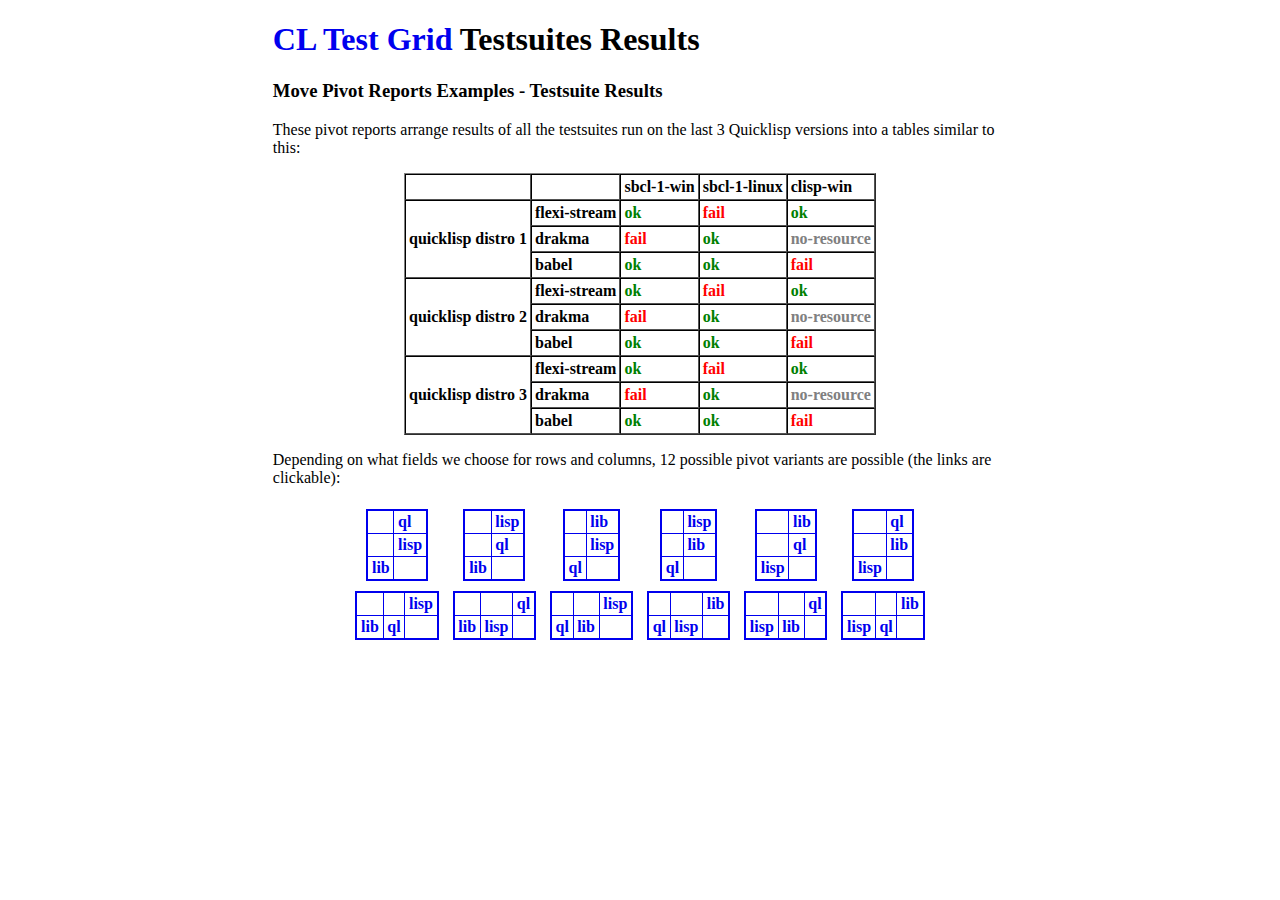
<file: reports-generated/testsuites-pivots.html>
<!DOCTYPE html>
<html>
<head>
    <meta charset="utf-8"/>
    <title>Testsuites Results - CL Test Grid</title>

    <style type="text/css">
      
        body {
          width: 100ex;
          margin-left: auto;
          margin-right: auto;
        }

        h1 a {
          text-decoration: none;
        }
        
        .test-table {
          border-spacing: 0px;
        }

        .test-table td {
          font-weight: bold;
          border-color: black;
        }

        .test-table .ok {
          color: green;
        }

        .test-table .fail {
          color: red;
        }

        .test-table .no-resource {
          color: gray;
        }

        .test-table td {
          padding: 3px;
        }

        table.links-to-pivots td {
          padding: 4px 6px;
          text-align: center;
        }

        .links-to-pivots table {
          display: inline-table;
          border-width: 2px 1px 1px 2px; /* right and bottom are 
                                            1px because TH also has 1px 
                                            at these sides and together
                                            they form 2px
                                         */

          border-style: solid;
          border-color: #0000EE;
          border-spacing: 0;
          color: #0000EE;
        }

        .links-to-pivots table td, .links-to-pivots table th{
          border: solid #0000EE;
          border-width: 0 1px 1px 0;
          padding: 2px 0.5ex;
          text-align: left;
          font-weight: bold;
        }

        .links-to-pivots a {
          text-decoration: none;
        }

        pre {
            margin-left: 4ex;
        }
        
    </style>

    <script type="text/javascript" id="js"> 

      /**
       * IE, unlike other browsers, doesn't support
       * tables (even with style "display: inline-table",
       * even in HTML5) inside the <A> tag. We fix this 
       * by providing javascript onclick handler for the 
       * tables; the handler delegates the click to the 
       * first found parent <A> element.
       */
      function ieTableAnchorFix(table) {
        if (navigator.userAgent.indexOf('MSIE') >= 0) {
          var parent = table.parentNode;
          while (parent && String(parent.nodeName).toUpperCase() != 'A') {
            parent = parent.parentNode;
          }
          if (parent) {
            parent.click();
          }
          return false;
        } else {
          return true;
        }
      }
    </script>

</head>
<body>

<h1><a href="http://github.com/cl-test-grid/cl-test-grid">CL Test Grid</a> Testsuites Results</h1>

<h3> Move Pivot Reports Examples - Testsuite Results </h3>

<p>These pivot reports arrange results of all the testsuites
run on the last 3 Quicklisp versions into a tables similar to this:</p>

<table border="1" align="center" class="test-table">
  <tr>
    <td>&nbsp;</td><td>&nbsp;</td><td>sbcl-1-win</td><td>sbcl-1-linux</td><td>clisp-win</td>
  </tr>
  <tr>
    <td rowspan="3">quicklisp distro 1</td><td>flexi-stream</td><td class="ok">ok</td><td class="fail">fail</td><td class="ok">ok</td>
  </tr>
  <tr>
    <td>drakma</td><td class="fail">fail</td><td class="ok">ok</td><td class="no-resource">no-resource</td>
  </tr>
  <tr>
    <td>babel</td><td class="ok">ok</td><td class="ok">ok</td><td class="fail">fail</td>
  </tr>
  <tr>
    <td rowspan="3">quicklisp distro 2</td><td>flexi-stream</td><td class="ok">ok</td><td class="fail">fail</td><td class="ok">ok</td>
  </tr>
  <tr>
    <td>drakma</td><td class="fail">fail</td><td class="ok">ok</td><td class="no-resource">no-resource</td>
  </tr>
  <tr>
    <td>babel</td><td class="ok">ok</td><td class="ok">ok</td><td class="fail">fail</td>
  </tr>
  <tr>
    <td rowspan="3">quicklisp distro 3</td><td>flexi-stream</td><td class="ok">ok</td><td class="fail">fail</td><td class="ok">ok</td>
  </tr>
  <tr>
    <td>drakma</td><td class="fail">fail</td><td class="ok">ok</td><td class="no-resource">no-resource</td>
  </tr>
  <tr>
    <td>babel</td><td class="ok">ok</td><td class="ok">ok</td><td class="fail">fail</td>
  </tr>  
</table>

<p>Depending on what fields we choose for rows and columns, 
12 possible pivot variants are possible (the links are clickable):</p>

<table class="links-to-pivots" align="center">
  <tr>
    <td>
      <a href="pivot_lib_ql-lisp.html">
        <table onclick="return ieTableAnchorFix(this)">
          <tr><td>&nbsp;</td><td>ql</td></tr>
          <tr><td>&nbsp;</td><td>lisp</td></tr>
          <tr><td>lib</td><td>&nbsp;</td></tr>
        </table>
      </a>
    </td>
    <td>
      <a href="pivot_lib_lisp-ql.html">
        <table onclick="return ieTableAnchorFix(this)">
          <tr><td>&nbsp;</td><td>lisp</td></tr>
          <tr><td>&nbsp;</td><td>ql</td></tr>
          <tr><td>lib</td><td>&nbsp;</td></tr>
        </table>
      </a>
    </td>
    <td>
      <a href="pivot_ql_lib-lisp.html">
        <table onclick="return ieTableAnchorFix(this)">
          <tr><td>&nbsp;</td><td>lib</td></tr>
          <tr><td>&nbsp;</td><td>lisp</td></tr>
          <tr><td>ql</td><td>&nbsp;</td></tr>
        </table>
      </a>
    </td>
    <td>
      <a href="pivot_ql_lisp-lib.html" >
        <table onclick="return ieTableAnchorFix(this)">
          <tr><td>&nbsp;</td><td>lisp</td></tr>
          <tr><td>&nbsp;</td><td>lib</td></tr>
          <tr><td>ql</td><td>&nbsp;</td></tr>
        </table>
      </a>
    </td>
    <td>
      <a href="pivot_lisp_lib-ql.html">
        <table onclick="return ieTableAnchorFix(this)">
          <tr><td>&nbsp;</td><td>lib</td></tr>
          <tr><td>&nbsp;</td><td>ql</td></tr>
          <tr><td>lisp</td><td>&nbsp;</td></tr>
        </table>
      </a>
    </td>
    <td>
      <a href="pivot_lisp_ql-lib.html">
        <table onclick="return ieTableAnchorFix(this)">
          <tr><td>&nbsp;</td><td>ql</td></tr>
          <tr><td>&nbsp;</td><td>lib</td></tr>
          <tr><td>lisp</td><td>&nbsp;</td></tr>
        </table>
      </a>
    </td>
  </tr>
  <tr>
    <td>
      <a href="pivot_lib-ql_lisp.html">
        <table onclick="return ieTableAnchorFix(this)">
          <tr><td>&nbsp;</td><td>&nbsp;</td><td>lisp</td></tr>
          <tr><td>lib</td><td>ql</td><td>&nbsp;</td></tr>
        </table>
      </a>
    </td>
    <td>
      <a href="pivot_lib-lisp_ql.html">
        <table onclick="return ieTableAnchorFix(this)">
          <tr><td>&nbsp;</td><td>&nbsp;</td><td>ql</td></tr>
          <tr><td>lib</td><td>lisp</td><td>&nbsp;</td></tr>
        </table>
      </a>
    </td>
    <td>
      <a href="pivot_ql-lib_lisp.html">
        <table onclick="return ieTableAnchorFix(this)">
          <tr><td>&nbsp;</td><td>&nbsp;</td><td>lisp</td></tr>
          <tr><td>ql</td><td>lib</td><td>&nbsp;</td></tr>
        </table>
      </a>
    </td>
    <td>
      <a href="pivot_ql-lisp_lib.html">
        <table onclick="return ieTableAnchorFix(this)">
          <tr><td>&nbsp;</td><td>&nbsp;</td><td>lib</td></tr>
          <tr><td>ql</td><td>lisp</td><td>&nbsp;</td></tr>
        </table>
      </a>
    </td>
    <td>
      <a href="pivot_lisp-lib_ql.html">
        <table onclick="return ieTableAnchorFix(this)">
          <tr><td>&nbsp;</td><td>&nbsp;</td><td>ql</td></tr>
          <tr><td>lisp</td><td>lib</td><td>&nbsp;</td></tr>
        </table>
      </a>
    </td>
    <td>
      <a href="pivot_lisp-ql_lib.html">
        <table onclick="return ieTableAnchorFix(this)">
          <tr><td>&nbsp;</td><td>&nbsp;</td><td>lib</td></tr>
          <tr><td>lisp</td><td>ql</td><td>&nbsp;</td></tr>
        </table>
      </a>
    </td>
  </tr>
</table>

</body>
</html>
</file>
